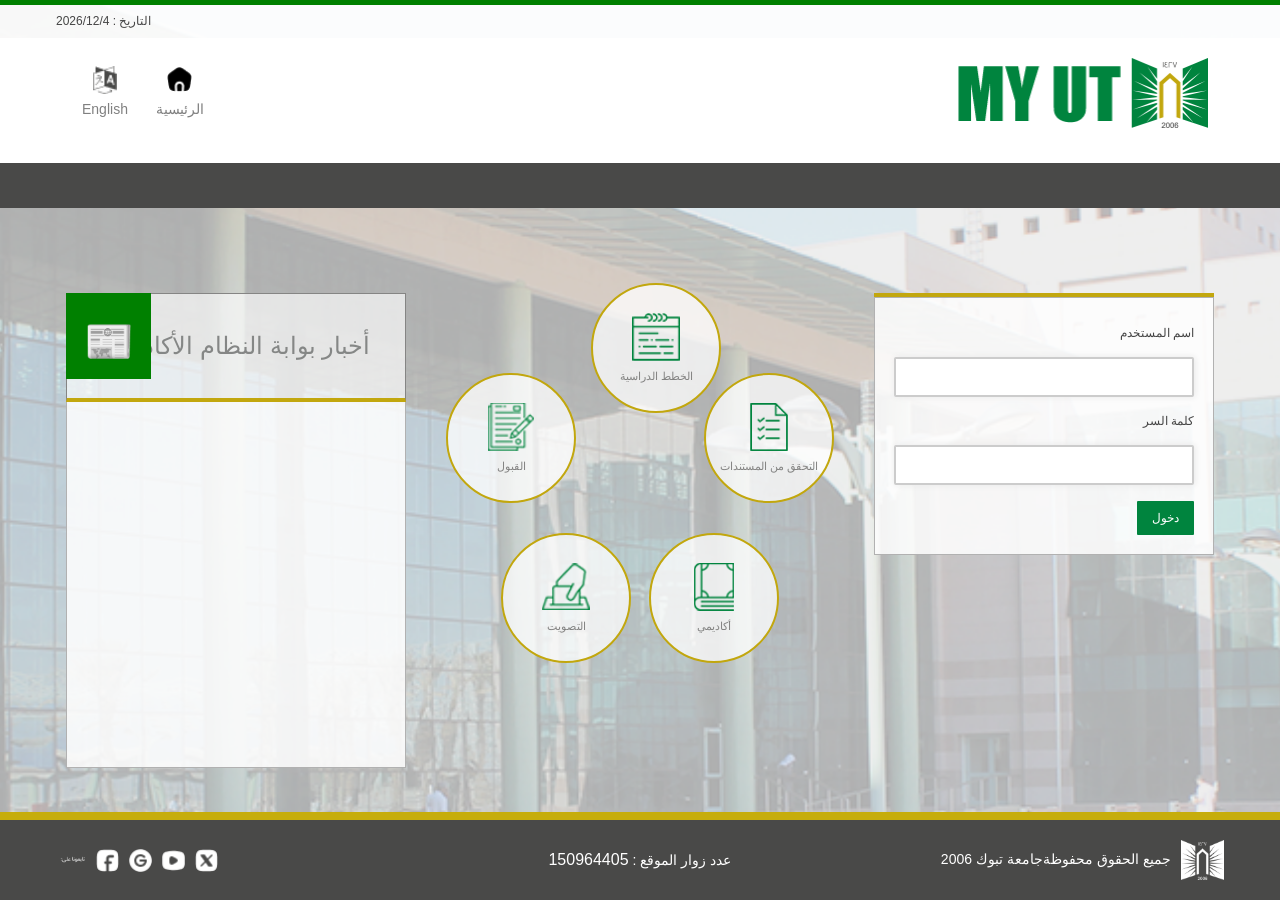
<file: index.html>
<!DOCTYPE html>
<html lang="ar" dir="rtl">
<head>
  <meta charset="UTF-8">
  <meta name="viewport" content="width=device-width, initial-scale=1.0">
  <title>جامعة تبوك :: البوابة الإلكترونية للنظام الأكاديمي</title>
  <link rel="stylesheet" href="assets/css/styles.css">
</head>
<body>
  <div class="bg-home">
    <nav>
      <div>
        <ul class="nav-left">
          <li>التاريخ : <span id="dateText"></span></li>
        </ul>
      </div>
    </nav>

    <div class="banner-bg">
      <div id="bannar">
        <div class="logo">
          <div class="logo_link"><a href="index.html" aria-label="جامعة تبوك"></a></div>
        </div>
        <div class="banner-link">
          <ul>
            <li>
              <img src="assets/images/iconheader1.png" alt="">
              <a href="index.html" class="nav-link">الرئيسية</a>
            </li>
            <li>
              <img src="assets/images/iconheader3.png" alt="">
              <a href="#" class="nav-link">English</a>
            </li>
          </ul>
        </div>
      </div>
    </div>

    <div id="mecuHeaderServices" class="hrborder">
      <div class="nav-bottom-link"></div>
    </div>

    <div id="main">
      <div class="homepage">
        <div class="login-tab">
          <section id="content1">
            <div class="box">
              <div class="content">
                <form id="loginForm">
                  <table width="100%">
                    <tr>
                      <td class="login--fld-title">اسم المستخدم</td>
                    </tr>
                    <tr>
                      <td class="login--fld-input">
                        <input id="username" type="text" name="username" class="textbox" autocomplete="username">
                      </td>
                    </tr>
                    <tr>
                      <td class="login--fld-title">كلمة السر</td>
                    </tr>
                    <tr>
                      <td class="login--fld-input">
                        <input id="password" type="password" name="password" class="textbox" autocomplete="current-password">
                      </td>
                    </tr>
                    <tr id="loginErrorRow" class="login-error-row" hidden>
                      <td>
                        <p id="loginError" class="login-error">اسم المستخدم أو كلمة المرور غير صحيحة</p>
                      </td>
                    </tr>
                    <tr><td height="5"></td></tr>
                    <tr>
                      <td class="btn">
                        <button type="submit">دخول</button>
                      </td>
                    </tr>
                  </table>
                </form>
              </div>
            </div>
          </section>
        </div>

        <div class="home-icon">
          <span class="one"><img src="assets/images/fastlink2.png" alt="">الخطط الدراسية</span>
          <span class="two"><img src="assets/images/fastlink4.png" alt="">التحقق من المستندات</span>
          <span class="three"><img src="assets/images/fastlink1.png" alt="">القبول</span>
          <span class="four"><img src="assets/images/fastlink3.png" alt="">التصويت</span>
          <span class="five"><img src="assets/images/fastlink5.png" alt="">أكاديمي</span>
        </div>

        <div class="news-slide">
          <div class="right">
            <div class="box news-box">
              <span class="newsicon" aria-hidden="true">📰</span>
              <div class="h2 log">أخبار بوابة النظام الأكاديمي</div>
              <div class="content2 news_h">
                <div id="wn">
                  <marquee id="marqueeNews" direction="up" scrollamount="1" behavior="scroll" class="homeMarquee" onmouseover="this.stop()" onmouseout="this.start()">
                    <table class="addsStyle" border="0" cellpadding="0" cellspacing="0" width="100%">
                      <tr>
                        <td><br>&nbsp;-&nbsp;</td>
                        <td>
                          <a href="#" class="news"><span class="HomeNewsText">دليل القبول</span></a>
                        </td>
                      </tr>
                      <tr>
                        <td>&nbsp;&nbsp;</td>
                        <td>
                          <a href="#" class="news"><span class="addsDesc">تعلن عمادة القبول والتسجيل دليل القبول لدرجتي البكالوريوس والدبلوم التأهيلي للعام الجامعي القادم 1445هـ</span></a>
                        </td>
                      </tr>
                    </table>
                  </marquee>
                  <table align="left">
                    <tr><td height="15"></td></tr>
                    <tr>
                      <td>
                        <img src="assets/images/up.jpg" alt="Up" class="upImage">
                        <img src="assets/images/down.jpg" alt="Down" class="downImage">
                      </td>
                    </tr>
                  </table>
                </div>
              </div>
            </div>
          </div>
        </div>
      </div>
    </div>

    <div id="footer">
      <div class="footer-stipe"></div>
      <div class="footer-content footer-content--home">
        <div class="footer-imgs">
          <div class="social-icons">
            <ul>
              <li><img src="assets/images/follow.png" alt="تابعنا"></li>
            </ul>
          </div>
          <div class="social-icons">
            <ul>
              <li><a href="http://www.ut.edu.sa/web/guest/facebook"><img src="assets/images/facebook1.png" alt="Facebook"></a></li>
              <li><a href="https://www.linkedin.com/in/universityoftabuk"><img src="assets/images/googlepluse.png" alt="LinkedIn"></a></li>
              <li><a href="https://www.youtube.com/user/universityoftabuk"><img src="assets/images/youtube.png" alt="YouTube"></a></li>
              <li><a href="https://twitter.com/U_Tabuk"><img src="assets/images/twitter.png" alt="Twitter"></a></li>
            </ul>
          </div>
        </div>
        <div class="Visitors">
          <ul>
            <li>&nbsp;عدد زوار الموقع&nbsp;:&nbsp;<span class="fontTextMain">150964405&nbsp;</span></li>
          </ul>
        </div>
        <div class="footer-copyrights">
          <div class="copyrights-img">
            <img src="assets/images/logofooter.png" alt="جامعة تبوك">
          </div>
          <div class="copyrights-right">جميع الحقوق محفوظةجامعة تبوك 2006</div>
        </div>
      </div>
    </div>
  </div>

  <script src="assets/js/app.js"></script>
</body>
</html>
</file>
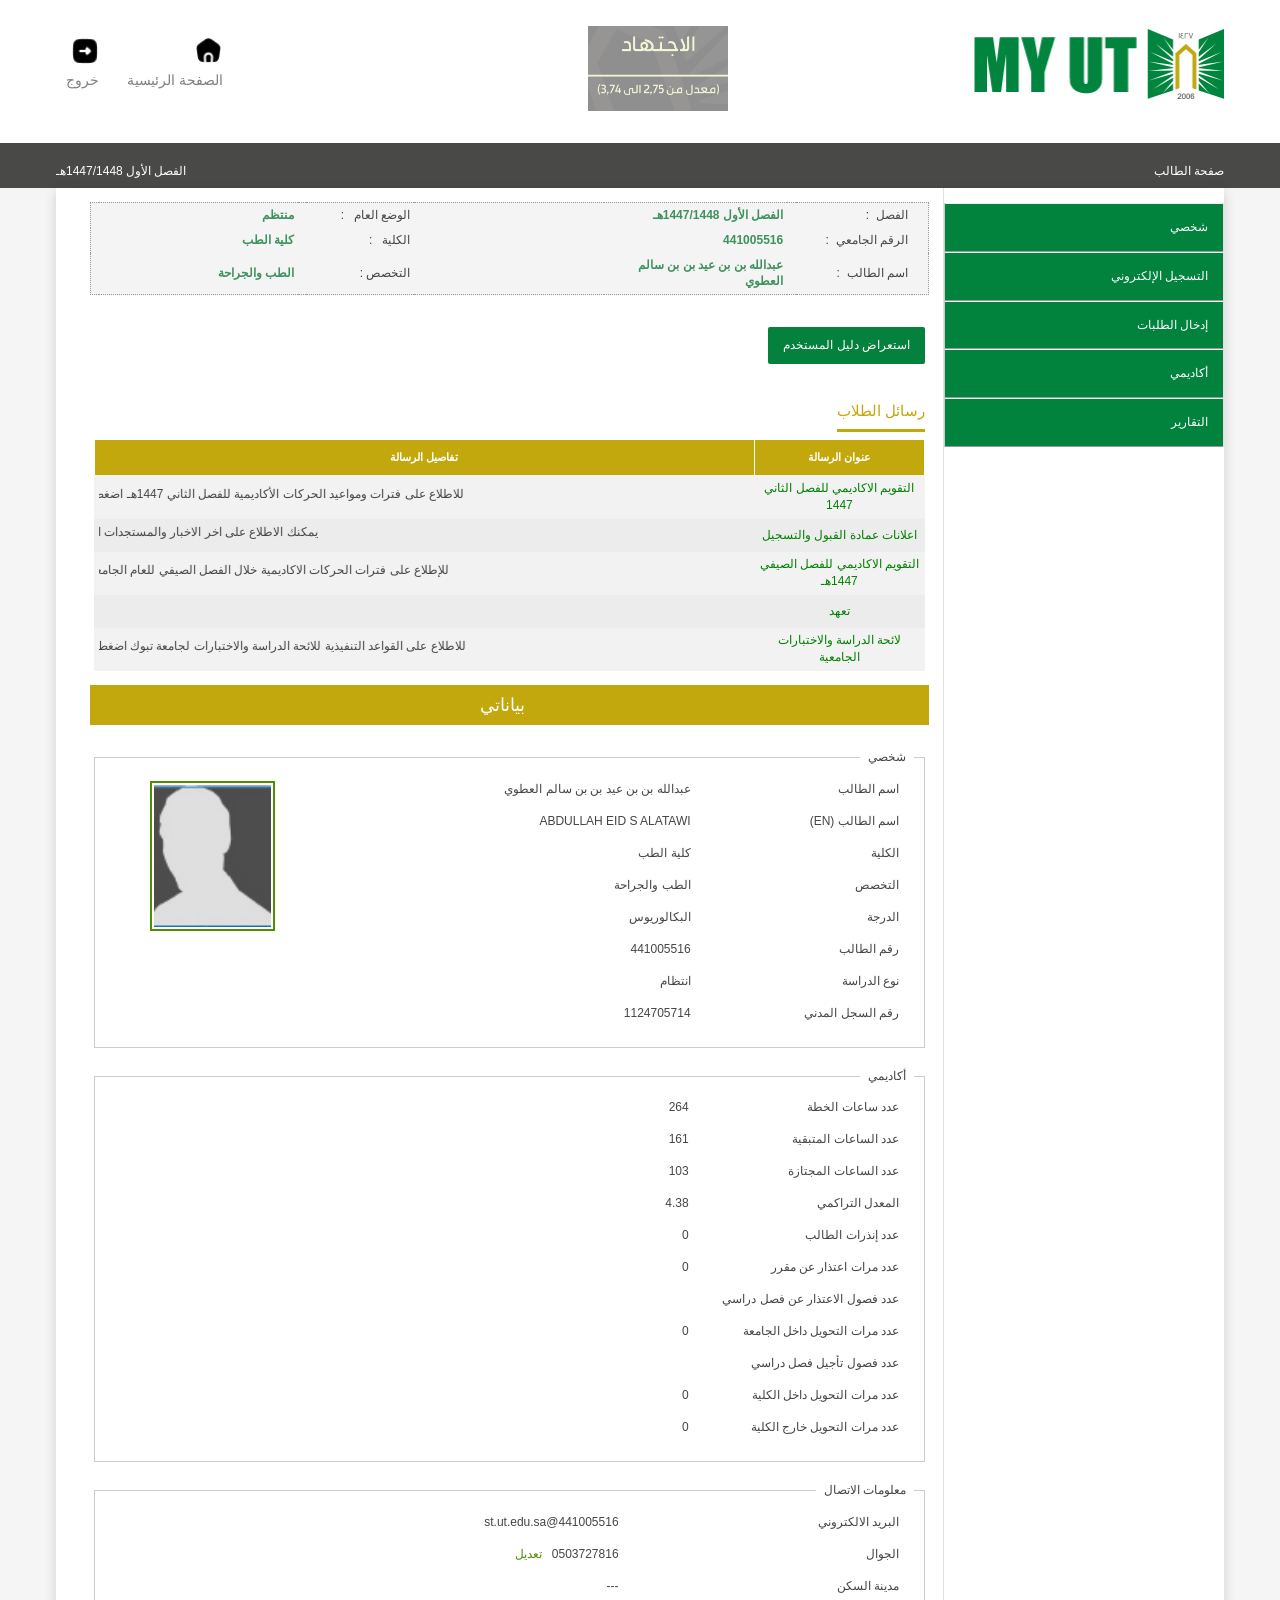
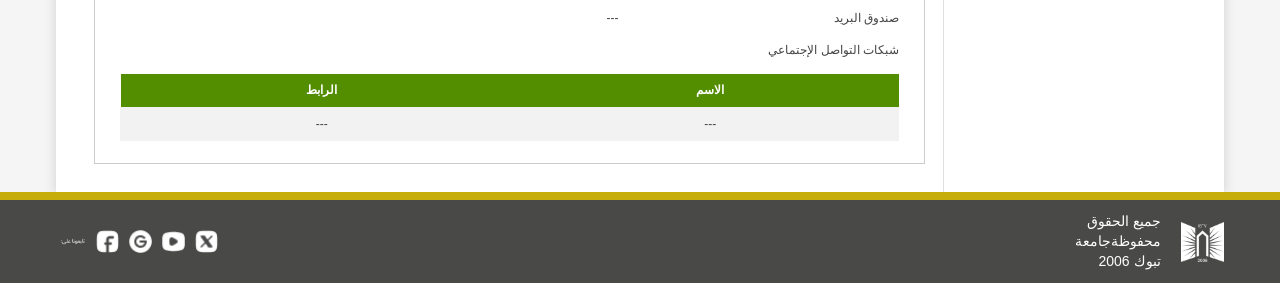
<file: portal/index.html>
<!DOCTYPE html>
<html lang="ar" dir="rtl">
<head>
  <meta charset="UTF-8">
  <meta name="viewport" content="width=device-width, initial-scale=1.0">
  <title>جامعة تبوك :: البوابة الإلكترونية للنظام الأكاديمي</title>
  <link rel="stylesheet" href="../assets/css/styles.css">
</head>
<body class="portal-body">
  <div class="banner-bg">
    <div id="bannar">
      <div class="logo">
        <div class="logo_link"><a href="index.html" aria-label="جامعة تبوك"></a></div>
      </div>
      <div class="logo student-photo">
        <a href="#"><img src="../assets/images/74971_1_4.jpg" alt="صورة الطالب" width="140" height="85"></a>
      </div>
      <div class="banner-link">
        <ul>
          <li>
            <a href="index.html">
              <img src="../assets/images/iconheader1.png" alt="">
              <span class="nav-link">الصفحة الرئيسية</span>
            </a>
          </li>
          <li>
            <a href="../index.html">
              <img src="../assets/images/iconheader4.png" alt="">
              <span class="nav-link">خروج</span>
            </a>
          </li>
        </ul>
      </div>
    </div>
  </div>

  <div class="nav-bottom-bar">
    <div class="nav-bottom-link">
      <ul>
        <li><span>صفحة الطالب</span></li>
        <li><span>الفصل الأول 1447/1448هـ</span></li>
      </ul>
    </div>
  </div>

  <div id="main">
    <div id="data">
      <div class="side">
        <div class="navigation">
          <ul id="newmenu">
            <li>
              <a href="#">شخصي</a>
              <ul>
                <li><a href="https://sdl.edu.sa/SDLPortal" target="_blank">نظام المكتبة الرقمية</a></li>
                <li><a href="#">تحميل الصورة الشخصية</a></li>
                <li><a href="#">المعلومات الشخصية</a></li>
                <li><a href="#">تغيير كلمة السر</a></li>
                <li><a href="#">تحديث الاسم باللغة الانجليزية</a></li>
                <li><a href="#">الدعم والمساعدة</a></li>
              </ul>
            </li>
            <li>
              <a href="#">التسجيل الإلكتروني</a>
              <ul>
                <li><a href="#">استلام الجدول</a></li>
                <li><a href="#">الحذف والإضافة</a></li>
              </ul>
            </li>
            <li>
              <a href="#">إدخال الطلبات</a>
              <ul>
                <li><a href="#">طلب حذف واضافة مقرر</a></li>
                <li><a href="#">إدخال حركات اكاديمية</a></li>
                <li><a href="#">طلب مقررات</a></li>
                <li><a href="#">الإعتذار عن مقرر</a></li>
                <li><a href="#">طلب تغيير تخصص</a></li>
                <li><a href="#">طلبات التخصيص</a></li>
                <li><a href="#">طلب الزيارة الى خارج الجامعة</a></li>
                <li><a href="#">طلب معادلات خارجية</a></li>
                <li><a href="#">طلب تدريب</a></li>
              </ul>
            </li>
            <li>
              <a href="#">أكاديمي</a>
              <ul>
                <li><a href="results.html">نتائج المقررات</a></li>
                <li><a href="#">الاستعلام عن الايقاف</a></li>
                <li><a href="#">السجل الأكاديمي</a></li>
                <li><a href="#">حركات أكاديمية سابقة</a></li>
                <li><a href="#">خطة الطالب</a></li>
                <li><a href="#">المقررات المجتازة في الخطة</a></li>
                <li><a href="#">المقررات المتبقية في الخطة</a></li>
                <li><a href="#">الغياب</a></li>
                <li><a href="#">العقوبات</a></li>
                <li><a href="#">المكافآت</a></li>
                <li><a href="#">التواصل مع المرشد الاكاديمي</a></li>
              </ul>
            </li>
            <li>
              <a href="#">التقارير</a>
              <ul>
                <li><a href="#">التعاريف والاصدارات الطلابية</a></li>
                <li><a href="#">نموذج تحويل خارج الجامعة</a></li>
              </ul>
            </li>
          </ul>
        </div>
      </div>

      <div class="data_new">
        <table width="100%" border="0" cellpadding="0" cellspacing="0">
          <tr>
            <td>
              <table class="infostudent" border="0" width="100%" cellpadding="0" cellspacing="0">
                <tr>
                  <td width="2%"></td>
                  <td width="14%" class="fontTextSmall">الفصل&nbsp; :</td>
                  <td width="1%"></td>
                  <td width="22%"><span class="fontTextSmallBlue">الفصل الأول 1447/1448هـ</span></td>
                  <td width="23%"></td>
                  <td class="fontTextSmall" width="13%">الوضع العام &nbsp; :</td>
                  <td width="1%"></td>
                  <td class="fontTextSmallBlue" width="28%">منتظم</td>
                  <td width="2%"></td>
                </tr>
                <tr>
                  <td width="2%"></td>
                  <td width="14%" class="fontTextSmall">الرقم الجامعي&nbsp; :</td>
                  <td width="1%"></td>
                  <td class="fontTextSmallBlue" width="22%">441005516</td>
                  <td width="23%"></td>
                  <td class="fontTextSmall" width="13%">الكلية &nbsp; :</td>
                  <td width="1%"></td>
                  <td class="fontTextSmallBlue" width="28%">كلية الطب</td>
                  <td width="2%"></td>
                </tr>
                <tr>
                  <td width="2%"></td>
                  <td width="14%" class="fontTextSmall">اسم الطالب&nbsp; :</td>
                  <td width="1%"></td>
                  <td class="fontTextSmallBlue" width="22%">عبدالله بن بن عيد بن بن سالم العطوي</td>
                  <td width="23%"></td>
                  <td class="fontTextSmall" width="13%">التخصص :</td>
                  <td width="1%"></td>
                  <td class="fontTextSmallBlue" width="28%">الطب والجراحة</td>
                  <td width="2%"></td>
                </tr>
              </table>
            </td>
          </tr>
          <tr><td height="20"></td></tr>
          <tr>
            <td>
              <table border="0" cellpadding="0" cellspacing="0" style="width:100%;">
                <tr>
                  <td width="50%">
                    <a href="#" class="btn2"><span class="fontText">استعراض دليل المستخدم</span></a>
                  </td>
                </tr>
              </table>
            </td>
          </tr>
          <tr><td height="20"></td></tr>
          <tr>
            <td>
              <table border="0" width="100%" cellpadding="0" cellspacing="0">
                <tr>
                  <td><span class="fontTextBlue2">رسائل الطلاب</span></td>
                </tr>
                <tr>
                  <td>
                    <table border="0" cellpadding="1" cellspacing="1" width="100%" class="responsive-table">
                      <thead>
                        <tr>
                          <th class="HEADING" scope="col">عنوان الرسالة</th>
                          <th class="HEADING" scope="col">تفاصيل الرسالة</th>
                        </tr>
                      </thead>
                      <tbody>
                        <tr class="ROW1">
                          <td data-label="عنوان الرسالة"><center><a href="#">التقويم الاكاديمي للفصل الثاني 1447</a></center></td>
                          <td data-label="تفاصيل الرسالة"><marquee direction="right"><span class="fontTextSmall">للاطلاع على فترات ومواعيد الحركات الأكاديمية للفصل الثاني 1447هـ اضغط هنا</span></marquee></td>
                        </tr>
                        <tr class="ROW2">
                          <td data-label="عنوان الرسالة"><center><a href="#">اعلانات عمادة القبول والتسجيل</a></center></td>
                          <td data-label="تفاصيل الرسالة"><marquee direction="right"><span class="fontTextSmall">يمكنك الاطلاع على اخر الاخبار والمستجدات التي تهمك على حساب عمادة القبول والتسجيل عبر منصة "اكس"</span></marquee></td>
                        </tr>
                        <tr class="ROW1">
                          <td data-label="عنوان الرسالة"><center><a href="#">التقويم الاكاديمي للفصل الصيفي 1447هـ</a></center></td>
                          <td data-label="تفاصيل الرسالة"><marquee direction="right"><span class="fontTextSmall">للإطلاع على فترات الحركات الاكاديمية خلال الفصل الصيفي للعام الجامعي 1447هـ</span></marquee></td>
                        </tr>
                        <tr class="ROW2">
                          <td data-label="عنوان الرسالة"><center><a href="#">تعهد</a></center></td>
                          <td data-label="تفاصيل الرسالة"><marquee direction="right"><span class="fontTextSmall">أتعهد بأني أطلعت على التقويم الجامعي ومواعيد وإجراءات تسجيل المقررات والحركات الأكاديمية بجامعة تبوك وأتحمل كامل المسؤولية في حال عدم الالتزام والتقيد بما ورد فيهما.</span></marquee></td>
                        </tr>
                        <tr class="ROW1">
                          <td data-label="عنوان الرسالة"><center><a href="#">لائحة الدراسة والاختبارات الجامعية</a></center></td>
                          <td data-label="تفاصيل الرسالة"><marquee direction="right"><span class="fontTextSmall">للاطلاع على القواعد التنفيذية للائحة الدراسة والاختبارات لجامعة تبوك اضغط هنا</span></marquee></td>
                        </tr>
                      </tbody>
                    </table>
                  </td>
                </tr>
              </table>

              <table align="right" width="100%" cellspacing="0" cellpadding="0" border="0" class="profile-block">
                <tr>
                  <td class="info-header" align="right">بياناتي</td>
                </tr>
                <tr><td height="20"></td></tr>
                <tr>
                  <td>
                    <fieldset>
                      <legend><span class="fontText">شخصي</span></legend>
                      <div id="user-info" class="myinfo">
                        <div class="info-photo">
                          <div class="info-img">
                            <a href="#"><img src="../assets/images/Person.jpg" alt="اضغط هنا لتحميل صورة جديدة" title="اضغط هنا لتحميل صورة جديدة"></a>
                          </div>
                        </div>
                        <ul class="right">
                          <li class="info-topic"><h4>اسم الطالب</h4></li>
                          <li class="info-content"><h4>عبدالله بن بن عيد بن بن سالم العطوي</h4></li>
                          <li class="info-topic"><h4>اسم الطالب (EN)</h4></li>
                          <li class="info-content"><h4>ABDULLAH EID S ALATAWI</h4></li>
                          <li class="info-topic"><h4>الكلية</h4></li>
                          <li class="info-content"><h4>كلية الطب</h4></li>
                          <li class="info-topic"><h4>التخصص</h4></li>
                          <li class="info-content"><h4>الطب والجراحة</h4></li>
                          <li class="info-topic"><h4>الدرجة</h4></li>
                          <li class="info-content"><h4>البكالوريوس</h4></li>
                          <li class="info-topic"><h4>رقم الطالب</h4></li>
                          <li class="info-content"><h4>441005516</h4></li>
                          <li class="info-topic"><h4>نوع الدراسة</h4></li>
                          <li class="info-content"><h4>انتظام</h4></li>
                          <li class="info-topic"><h4>رقم السجل المدني</h4></li>
                          <li class="info-content"><h4>1124705714</h4></li>
                        </ul>
                        <div style="clear: both"></div>
                      </div>
                    </fieldset>

                    <fieldset>
                      <legend><span class="fontText">أكاديمي</span></legend>
                      <div class="myinfo">
                        <ul class="right">
                          <li class="info-topic"><h4>عدد ساعات الخطة</h4></li>
                          <li class="info-content"><h4>264</h4></li>
                          <li class="info-topic"><h4>عدد الساعات المتبقية</h4></li>
                          <li class="info-content"><h4>161</h4></li>
                          <li class="info-topic"><h4>عدد الساعات المجتازة</h4></li>
                          <li class="info-content"><h4>103</h4></li>
                          <li class="info-topic"><h4>المعدل التراكمي</h4></li>
                          <li class="info-content"><h4>4.38</h4></li>
                          <li class="info-topic"><h4>عدد إنذرات الطالب</h4></li>
                          <li class="info-content"><h4>0</h4></li>
                          <li class="info-topic"><h4>عدد مرات اعتذار عن مقرر</h4></li>
                          <li class="info-content"><h4>0</h4></li>
                          <li class="info-topic"><h4>عدد فصول الاعتذار عن فصل دراسي</h4></li>
                          <li class="info-content"><h4></h4></li>
                          <li class="info-topic"><h4>عدد مرات التحويل داخل الجامعة</h4></li>
                          <li class="info-content"><h4>0</h4></li>
                          <li class="info-topic"><h4>عدد فصول تأجيل فصل دراسي</h4></li>
                          <li class="info-content"><h4></h4></li>
                          <li class="info-topic"><h4>عدد مرات التحويل داخل الكلية</h4></li>
                          <li class="info-content"><h4>0</h4></li>
                          <li class="info-topic"><h4>عدد مرات التحويل خارج الكلية</h4></li>
                          <li class="info-content"><h4>0</h4></li>
                        </ul>
                        <div style="clear: both"></div>
                      </div>
                    </fieldset>

                    <fieldset>
                      <legend><span class="fontText">معلومات الاتصال</span></legend>
                      <div class="myinfo myinfo-wide">
                        <ul class="right">
                          <li class="info-topic"><h4>البريد الالكتروني</h4></li>
                          <li class="info-content"><h4>441005516@st.ut.edu.sa</h4></li>
                          <li class="info-topic"><h4>الجوال</h4></li>
                          <li class="info-content has-icon"><h4>0503727816</h4><a href="#"><h4>تعديل</h4></a></li>
                          <li class="info-topic"><h4>مدينة السكن</h4></li>
                          <li class="info-content"><h4> ---</h4></li>
                          <li class="info-topic"><h4>صندوق البريد</h4></li>
                          <li class="info-content"><h4> ---</h4></li>
                          <li class="info-topic"><h4>شبكات التواصل الإجتماعي</h4></li>
                          <li class="info-content">
                            <table border="0" cellpadding="1" cellspacing="1" width="100%" class="responsive-table">
                              <thead>
                                <tr>
                                  <th class="HEADING_CENTER" scope="col">الاسم</th>
                                  <th class="HEADING_CENTER" scope="col">الرابط</th>
                                </tr>
                              </thead>
                              <tbody>
                                <tr class="ROW1">
                                  <td data-label="الاسم">---</td>
                                  <td data-label="الرابط">---</td>
                                </tr>
                              </tbody>
                            </table>
                          </li>
                        </ul>
                        <div style="clear: both"></div>
                      </div>
                    </fieldset>
                  </td>
                </tr>
              </table>
            </td>
          </tr>
        </table>
      </div>
    </div>
  </div>

  <div id="footer">
    <div class="footer-stipe"></div>
    <div class="footer-content footer-content--portal">
      <div class="footer-imgs">
        <div class="social-icons">
          <ul>
            <li><img src="../assets/images/follow.png" alt="تابعنا"></li>
          </ul>
        </div>
        <div class="social-icons">
          <ul>
            <li><a href="http://www.ut.edu.sa/web/guest/facebook"><img src="../assets/images/facebook1.png" alt="Facebook"></a></li>
            <li><a href="https://www.linkedin.com/in/universityoftabuk"><img src="../assets/images/googlepluse.png" alt="LinkedIn"></a></li>
            <li><a href="https://www.youtube.com/user/universityoftabuk"><img src="../assets/images/youtube.png" alt="YouTube"></a></li>
            <li><a href="https://twitter.com/U_Tabuk"><img src="../assets/images/twitter.png" alt="Twitter"></a></li>
          </ul>
        </div>
      </div>
      <div class="footer-copyrights">
        <div class="copyrights-img">
          <img src="../assets/images/logofooter.png" alt="جامعة تبوك">
        </div>
        <div class="copyrights-right">جميع الحقوق محفوظةجامعة تبوك 2006</div>
      </div>
    </div>
  </div>

  <script src="../assets/js/app.js"></script>
</body>
</html>
</file>
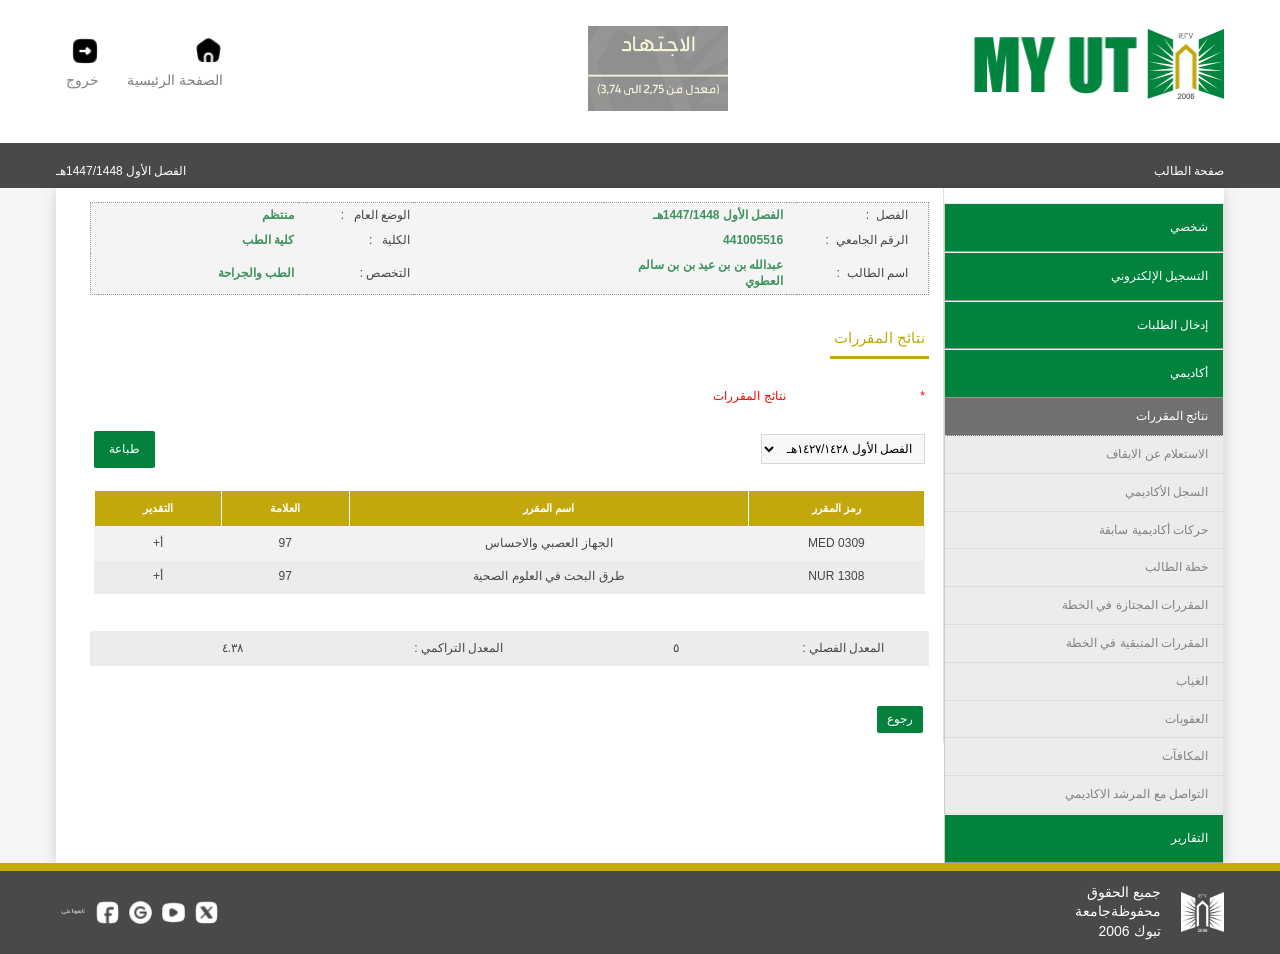
<file: portal/results.html>
<!DOCTYPE html>
<html lang="ar" dir="rtl">
<head>
  <meta charset="UTF-8">
  <meta name="viewport" content="width=device-width, initial-scale=1.0">
  <title>جامعة تبوك :: نتائج المقررات</title>
  <link rel="stylesheet" href="../assets/css/styles.css">
</head>
<body class="portal-body">
  <div class="banner-bg">
    <div id="bannar">
      <div class="logo">
        <div class="logo_link"><a href="index.html" aria-label="جامعة تبوك"></a></div>
      </div>
      <div class="logo student-photo">
        <a href="#"><img src="../assets/images/74971_1_4.jpg" alt="صورة الطالب" width="140" height="85"></a>
      </div>
      <div class="banner-link">
        <ul>
          <li>
            <a href="index.html">
              <img src="../assets/images/iconheader1.png" alt="">
              <span class="nav-link">الصفحة الرئيسية</span>
            </a>
          </li>
          <li>
            <a href="../index.html">
              <img src="../assets/images/iconheader4.png" alt="">
              <span class="nav-link">خروج</span>
            </a>
          </li>
        </ul>
      </div>
    </div>
  </div>

  <div class="nav-bottom-bar">
    <div class="nav-bottom-link">
      <ul>
        <li><span>صفحة الطالب</span></li>
        <li><span>الفصل الأول 1447/1448هـ</span></li>
      </ul>
    </div>
  </div>

  <div id="main">
    <div id="data">
      <div class="side">
        <div class="navigation">
          <ul id="newmenu">
            <li>
              <a href="#">شخصي</a>
              <ul>
                <li><a href="https://sdl.edu.sa/SDLPortal" target="_blank">نظام المكتبة الرقمية</a></li>
                <li><a href="#">تحميل الصورة الشخصية</a></li>
                <li><a href="#">المعلومات الشخصية</a></li>
                <li><a href="#">تغيير كلمة السر</a></li>
                <li><a href="#">تحديث الاسم باللغة الانجليزية</a></li>
                <li><a href="#">الدعم والمساعدة</a></li>
              </ul>
            </li>
            <li>
              <a href="#">التسجيل الإلكتروني</a>
              <ul>
                <li><a href="#">استلام الجدول</a></li>
                <li><a href="#">الحذف والإضافة</a></li>
              </ul>
            </li>
            <li>
              <a href="#">إدخال الطلبات</a>
              <ul>
                <li><a href="#">طلب حذف واضافة مقرر</a></li>
                <li><a href="#">إدخال حركات اكاديمية</a></li>
                <li><a href="#">طلب مقررات</a></li>
                <li><a href="#">الإعتذار عن مقرر</a></li>
                <li><a href="#">طلب تغيير تخصص</a></li>
                <li><a href="#">طلبات التخصيص</a></li>
                <li><a href="#">طلب الزيارة الى خارج الجامعة</a></li>
                <li><a href="#">طلب معادلات خارجية</a></li>
                <li><a href="#">طلب تدريب</a></li>
              </ul>
            </li>
            <li>
              <a href="#">أكاديمي</a>
              <ul>
                <li><a href="results.html" class="active">نتائج المقررات</a></li>
                <li><a href="#">الاستعلام عن الايقاف</a></li>
                <li><a href="#">السجل الأكاديمي</a></li>
                <li><a href="#">حركات أكاديمية سابقة</a></li>
                <li><a href="#">خطة الطالب</a></li>
                <li><a href="#">المقررات المجتازة في الخطة</a></li>
                <li><a href="#">المقررات المتبقية في الخطة</a></li>
                <li><a href="#">الغياب</a></li>
                <li><a href="#">العقوبات</a></li>
                <li><a href="#">المكافآت</a></li>
                <li><a href="#">التواصل مع المرشد الاكاديمي</a></li>
              </ul>
            </li>
            <li>
              <a href="#">التقارير</a>
              <ul>
                <li><a href="#">التعاريف والاصدارات الطلابية</a></li>
                <li><a href="#">نموذج تحويل خارج الجامعة</a></li>
              </ul>
            </li>
          </ul>
        </div>
      </div>

      <div class="data_new">
        <table width="100%" border="0" cellpadding="0" cellspacing="0">
          <tr>
            <td>
              <table class="infostudent" border="0" width="100%" cellpadding="0" cellspacing="0">
                <tr>
                  <td width="2%"></td>
                  <td width="14%" class="fontTextSmall">الفصل&nbsp; :</td>
                  <td width="1%"></td>
                  <td width="22%"><span class="fontTextSmallBlue">الفصل الأول 1447/1448هـ</span></td>
                  <td width="23%"></td>
                  <td class="fontTextSmall" width="13%">الوضع العام &nbsp; :</td>
                  <td width="1%"></td>
                  <td class="fontTextSmallBlue" width="28%">منتظم</td>
                  <td width="2%"></td>
                </tr>
                <tr>
                  <td width="2%"></td>
                  <td width="14%" class="fontTextSmall">الرقم الجامعي&nbsp; :</td>
                  <td width="1%"></td>
                  <td class="fontTextSmallBlue" width="22%">441005516</td>
                  <td width="23%"></td>
                  <td class="fontTextSmall" width="13%">الكلية &nbsp; :</td>
                  <td width="1%"></td>
                  <td class="fontTextSmallBlue" width="28%">كلية الطب</td>
                  <td width="2%"></td>
                </tr>
                <tr>
                  <td width="2%"></td>
                  <td width="14%" class="fontTextSmall">اسم الطالب&nbsp; :</td>
                  <td width="1%"></td>
                  <td class="fontTextSmallBlue" width="22%">عبدالله بن بن عيد بن بن سالم العطوي</td>
                  <td width="23%"></td>
                  <td class="fontTextSmall" width="13%">التخصص :</td>
                  <td width="1%"></td>
                  <td class="fontTextSmallBlue" width="28%">الطب والجراحة</td>
                  <td width="2%"></td>
                </tr>
              </table>
            </td>
          </tr>
          <tr><td height="20"></td></tr>
          <tr>
            <td>
              <table align="center" width="99%" cellspacing="0" cellpadding="0" border="0">
                <tr>
                  <td class="fontTextBlue2">نتائج المقررات</td>
                </tr>
                <tr><td height="25"></td></tr>
              </table>

              <table width="100%" cellpadding="1" cellspacing="1" border="0">
                <tr>
                  <td class="fontTextRed">*&nbsp;</td>
                  <td><span class="fontTextRed">نتائج المقررات</span></td>
                </tr>
                <tr><td height="18"></td></tr>
              </table>

              <table align="center" width="100%" cellpadding="0" cellspacing="0" border="0">
                <tr>
                  <td>
                    <select class="results-select" name="semester">
                      <option value="471" selected>الفصل الأول ١٤٢٧/١٤٢٨هـ</option>
                    </select>
                  </td>
                  <td width="10%" align="left">
                    <a href="#" class="btn-link">طباعة</a>
                  </td>
                </tr>
                <tr><td height="15" colspan="2"></td></tr>
              </table>

              <table align="center" border="0" width="100%" cellpadding="0" cellspacing="0">
                <tr>
                  <td>
                    <table border="0" cellpadding="1" cellspacing="1" width="100%" class="responsive-table">
                      <thead>
                        <tr>
                          <th class="HEADING" scope="col">رمز المقرر</th>
                          <th class="HEADING" scope="col">اسم المقرر</th>
                          <th class="HEADING" scope="col">العلامة</th>
                          <th class="HEADING" scope="col">التقدير</th>
                        </tr>
                      </thead>
                      <tbody>
                        <tr class="ROW1">
                          <td data-label="رمز المقرر">MED 0309</td>
                          <td data-label="اسم المقرر">الجهاز العصبي والاحساس</td>
                          <td data-label="العلامة">97</td>
                          <td data-label="التقدير">أ+</td>
                        </tr>
                        <tr class="ROW2">
                          <td data-label="رمز المقرر">NUR 1308</td>
                          <td data-label="اسم المقرر">طرق البحث في العلوم الصحية</td>
                          <td data-label="العلامة">97</td>
                          <td data-label="التقدير">أ+</td>
                        </tr>
                      </tbody>
                    </table>
                  </td>
                </tr>
              </table>

              <br><br>
              <table align="center" width="100%" cellpadding="0" cellspacing="0" border="0" class="gpa-summary">
                <tr class="ROW2">
                  <td width="170"><span class="fontText">المعدل الفصلي</span> :</td>
                  <td><span class="fontText">٥</span></td>
                  <td width="50"></td>
                  <td width="170"><span class="fontText">المعدل التراكمي</span> :</td>
                  <td><span class="fontText">٤.٣٨</span></td>
                </tr>
              </table>

              <br><br>
              <table align="left" border="0" cellpadding="0" cellspacing="0">
                <tr>
                  <td>
                    <a href="index.html" class="BUTTON_LINK">رجوع</a>
                  </td>
                </tr>
              </table>
            </td>
          </tr>
        </table>
      </div>
    </div>
  </div>

  <div id="footer">
    <div class="footer-stipe"></div>
    <div class="footer-content footer-content--portal">
      <div class="footer-imgs">
        <div class="social-icons">
          <ul>
            <li><img src="../assets/images/follow.png" alt="تابعنا"></li>
          </ul>
        </div>
        <div class="social-icons">
          <ul>
            <li><a href="http://www.ut.edu.sa/web/guest/facebook"><img src="../assets/images/facebook1.png" alt="Facebook"></a></li>
            <li><a href="https://www.linkedin.com/in/universityoftabuk"><img src="../assets/images/googlepluse.png" alt="LinkedIn"></a></li>
            <li><a href="https://www.youtube.com/user/universityoftabuk"><img src="../assets/images/youtube.png" alt="YouTube"></a></li>
            <li><a href="https://twitter.com/U_Tabuk"><img src="../assets/images/twitter.png" alt="Twitter"></a></li>
          </ul>
        </div>
      </div>
      <div class="footer-copyrights">
        <div class="copyrights-img">
          <img src="../assets/images/logofooter.png" alt="جامعة تبوك">
        </div>
        <div class="copyrights-right">جميع الحقوق محفوظةجامعة تبوك 2006</div>
      </div>
    </div>
  </div>

  <script src="../assets/js/app.js"></script>
</body>
</html>
</file>
<file: assets/css/styles.css>
/* University of Tabuk Academic Portal - Replica Styles */
*, *::before, *::after { box-sizing: border-box; }

body {
  margin: 0;
  background: #fff;
  font-family: Tahoma, "Segoe UI", Arial, sans-serif;
  font-size: 12px;
  line-height: 1.4;
  color: #454545;
  direction: rtl;
  text-align: right;
}

a { color: green; text-decoration: none; font-size: 12px; }
img { max-width: 100%; height: auto; vertical-align: middle; }

/* Layout containers */
#main, nav > div, #bannar, .footer-content, .nav-bottom-link {
  max-width: 1200px;
  margin: 0 auto;
  padding-inline: 1rem;
}

#main { clear: both; text-align: right; }

/* Public homepage background */
.bg-home {
  min-height: 100vh;
  display: flex;
  flex-direction: column;
  background: url("../images/bc.png") center / cover no-repeat fixed;
  position: relative;
}

.bg-home::before {
  content: "";
  position: absolute;
  inset: 0;
  background: rgba(73, 73, 72, 0.09);
  pointer-events: none;
}

.bg-home > * { position: relative; z-index: 1; }

/* Top navigation */
nav { border-top: 5px solid green; background: rgba(255,255,255,0.9); }
.nav-left {
  float: left;
  list-style: none;
  margin: 0;
  padding: 8px 0;
  font-size: 12px;
}

/* Banner */
.banner-bg {
  background: #fff;
  border-bottom: 10px solid #494948;
}

#bannar {
  display: flex;
  align-items: center;
  justify-content: space-between;
  padding: 1rem 2rem 2rem;
  gap: 1rem;
  flex-wrap: wrap;
}

.logo { width: 250px; flex-shrink: 0; }

.logo_link {
  background: url("../images/logo.png") center / contain no-repeat;
  height: 72px;
  width: 250px;
  display: block;
}

.logo_link a {
  display: block;
  width: 100%;
  height: 72px;
}

.student-photo img {
  width: 140px;
  height: 85px;
  object-fit: cover;
  border: 0;
  margin-top: 10px;
  display: inline-block;
}

.banner-link { margin: 12px 0; }
.banner-link ul {
  list-style: none;
  margin: 0;
  padding: 0;
  display: inline-flex;
  gap: 0.5rem;
  align-items: center;
}

.banner-link ul li {
  display: flex;
  flex-direction: column;
  align-items: center;
  padding: 0 10px;
}

.banner-link img {
  width: 28px;
  height: 28px;
  object-fit: contain;
}

.nav-link {
  display: block;
  padding-top: 6px;
  color: gray;
  font-size: 14px;
  text-align: center;
}

/* Gray sub-header bar */
.nav-bottom-bar {
  background: #494948;
  color: #fff;
}

.nav-bottom-link {
  color: #fff;
  height: 35px;
}

.nav-bottom-link ul {
  list-style: none;
  margin: 0;
  padding: 10px 0;
  overflow: hidden;
}

.nav-bottom-link ul li:first-child { float: right; }
.nav-bottom-link ul li:last-child { float: left; }

.hrborder {
  background: #494948 !important;
  height: 35px !important;
}

/* Homepage main content */
.homepage {
  display: flex;
  justify-content: center;
  align-items: flex-start;
  flex-wrap: wrap;
  width: 100%;
  margin: 75px 0 0;
  gap: 10px;
  padding-bottom: 2rem;
}

.login-tab {
  width: 30%;
  min-width: 280px;
  padding: 10px 10px 10px 0;
}

.login-tab section {
  display: block;
  border-top: 4px solid #C2A70E;
}

.box {
  width: 100%;
  padding: 15px;
  border: 1px solid #b1b1b1;
  background: rgba(255,255,255,0.85);
  position: relative;
}

.login--fld-title {
  height: 40px;
  text-align: right;
  vertical-align: middle;
}

.login--fld-input input {
  box-shadow: 1px 0 6px 0 #e8e8e8;
  border: 2px solid #ccc;
  width: 100%;
  padding: 0 10px;
  border-radius: 2px;
  background: #fff !important;
  height: 40px;
  font-family: inherit;
  font-size: 12px;
}

.login-error-row td {
  padding-top: 4px;
}

.login-error {
  margin: 0;
  color: #c0392b;
  font-size: 12px;
  text-align: right;
  line-height: 1.4;
}

.btn a, .btn button {
  display: inline-block;
  font-family: inherit;
  border: none;
  border-radius: 1px;
  padding: 10px 15px;
  color: #fff !important;
  background: #00843e;
  cursor: pointer;
  font-size: 12px;
}

.btn a:hover, .btn button:hover { background: #115740; }

/* Fast links circle icons */
.home-icon {
  width: 475px;
  min-width: 300px;
  min-height: 380px;
  padding: 10px;
  position: relative;
  flex: 1;
}

.home-icon span {
  height: 130px;
  width: 130px;
  background: rgba(255,255,255,0.75);
  border-radius: 50%;
  display: inline-flex;
  flex-direction: column;
  align-items: center;
  justify-content: center;
  padding: 10px;
  border: 2px solid #c2a70e;
  text-align: center;
  color: #838382;
  position: absolute;
  line-height: 1.4;
  font-size: 11px;
}

.home-icon span img {
  width: 48px;
  height: 48px;
  object-fit: contain;
  margin-bottom: 8px;
}

.home-icon .one { left: 175px; top: 0; }
.home-icon .two { right: 30px; top: 90px; }
.home-icon .three { left: 30px; top: 90px; }
.home-icon .four { left: 85px; top: 250px; }
.home-icon .five { right: 85px; top: 250px; }

/* News panel */
.news-slide {
  width: 30%;
  min-width: 280px;
  padding: 10px 0 10px 10px;
}

.news-slide .right { width: 100%; }
.news-slide .news-box { position: relative; padding: 0; border: none; background: transparent; }

.newsicon {
  position: absolute;
  left: 0;
  top: 0;
  width: 25%;
  background: green;
  height: 86px;
  z-index: 2;
  text-align: center;
  font-size: 40px;
  padding-top: 20px;
  color: #fff;
}

.news-slide .h2.log {
  font-size: 24px;
  text-align: center;
  padding: 35px 0;
  color: #858786;
  background: rgba(255,255,255,0.65);
  border: 1px solid #858584;
  border-bottom: 4px solid #C2A70E;
  margin: 0;
}

.content2.news_h {
  width: 100%;
  background: rgba(255,255,255,0.85);
  border: 1px solid #b1b1b1;
  border-top: none;
  padding: 10px;
}

#wn {
  position: relative;
  width: 100%;
  overflow: hidden;
  padding-top: 20px;
  height: 345px;
}

.homeMarquee {
  height: 300px;
}

.addsStyle .news { font-size: 15px; font-weight: bold; color: #1F2D1F; }
.addsDesc { font-size: 12px; color: #666; }

.upImage, .downImage {
  width: 21px;
  height: 21px;
  cursor: pointer;
  margin: 4px;
}

/* Footer */
#footer {
  background: #494948;
  margin-top: auto;
  width: 100%;
  text-align: center;
  font-size: 12px;
}

.footer-stipe {
  height: 8px;
  width: 100%;
  background: #C6AD0C;
}

.footer-content {
  min-height: 80px;
  padding: 12px 1rem;
  margin: 0 auto;
  max-width: 1200px;
}

/* Homepage footer: social (left) | visitors (center) | logo+copyright (right) */
.footer-content--home {
  direction: ltr;
  display: grid;
  grid-template-columns: minmax(0, 1fr) auto minmax(0, 1fr);
  align-items: center;
  gap: 1rem;
}

.footer-content--home .footer-imgs {
  justify-self: start;
  float: none;
  margin-top: 0;
  display: flex;
  align-items: center;
  gap: 6px;
}

.footer-content--home .Visitors {
  justify-self: center;
  text-align: center;
  width: max-content;
  max-width: 100%;
}

.footer-content--home .footer-copyrights {
  justify-self: end;
  float: none;
  width: auto;
  display: flex;
  align-items: center;
  gap: 10px;
  direction: rtl;
}

.footer-content--home .copyrights-img {
  float: none;
  margin-top: 0;
}

.footer-content--home .copyrights-right {
  float: none;
  margin-top: 0;
  width: auto;
  text-align: right;
  padding-right: 0;
  white-space: nowrap;
}

/* Portal footer: social left, copyright right */
.footer-content--portal {
  direction: ltr;
  display: flex;
  align-items: center;
  justify-content: space-between;
  gap: 1rem;
}

.footer-content--portal .footer-imgs {
  float: none;
  margin-top: 0;
  display: flex;
  align-items: center;
  gap: 6px;
}

.footer-content--portal .footer-copyrights {
  float: none;
  width: auto;
  display: flex;
  align-items: center;
  gap: 10px;
  direction: rtl;
}

.footer-content--portal .copyrights-img,
.footer-content--portal .copyrights-right {
  float: none;
  margin-top: 0;
}

.footer-imgs { float: left; margin-top: 12px; }

.social-icons ul {
  padding: 0;
  height: 30px;
  margin: 0;
  list-style: none;
  display: flex;
  align-items: center;
  gap: 4px;
}

.social-icons li { margin-left: 4px; }

.social-icons li a img,
.social-icons li img {
  width: 25px;
  height: 25px;
  object-fit: contain;
  display: block;
}

.footer-copyrights { width: 60%; float: right; }

.copyrights-img {
  float: right;
  margin-top: 12px;
}

.copyrights-img img {
  height: 40px;
  width: auto;
}

.copyrights-right {
  font-size: 14px;
  margin-top: 30px;
  float: right;
  width: 42%;
  text-align: right;
  color: #fff;
  padding-right: 10px;
}

.Visitors ul {
  list-style: none;
  padding: 0;
  margin: 0;
}

.Visitors li { color: #fff; font-size: 14px; white-space: nowrap; }
.Visitors .fontTextMain { font-size: 16px; color: #fff; }

/* Portal layout */
.portal-body { background: #f5f5f5; min-height: 100vh; display: flex; flex-direction: column; }
.portal-body #main {
  flex: 1;
  max-width: 1200px;
  margin: 0 auto;
  width: 100%;
  padding-inline: 1rem;
  box-sizing: border-box;
}

.portal-body #bannar,
.portal-body .nav-bottom-link,
.portal-body .footer-content--portal {
  max-width: 1200px;
  margin-left: auto;
  margin-right: auto;
  padding-inline: 1rem;
  box-sizing: border-box;
}

#data {
  margin: 0 auto;
  width: 100%;
  background: #fff;
  box-shadow: 0 3px 12px rgba(0,0,0,0.15);
  overflow: hidden;
}

#data::after {
  content: "";
  display: table;
  clear: both;
}

.side {
  width: 280px;
  float: right;
  padding-top: 15px;
}

.data_new {
  width: calc(100% - 300px);
  display: inline-block;
  vertical-align: top;
  margin-right: auto;
  padding: 10px 10px 0;
  border-right: 1px solid #dfdfdf;
  min-height: 500px;
}

/* Sidebar menu */
.navigation { background: #262626; }

#newmenu {
  float: left;
  width: 280px;
  border-right: 1px solid rgba(204, 204, 204, 0.58);
  border-left: 1px solid #ccc;
  padding: 0;
  margin: 0;
  list-style: none;
}

#newmenu > li > a {
  display: block;
  padding: 15px;
  background: #01833e;
  border-top: 1px solid #eee;
  border-bottom: 1px solid #999;
  text-decoration: none;
  color: #fff;
  cursor: pointer;
}

#newmenu > li > a:hover,
#newmenu > li > a.active {
  background: rgba(73, 73, 72, 0.79);
  color: #fff;
}

#newmenu li ul {
  display: none;
  padding: 0;
  margin: 0;
  list-style: none;
}

#newmenu li.open > ul { display: block; }

#newmenu li ul li a {
  display: block;
  padding: 10px 15px;
  background: #ececec;
  border-bottom: 1px dotted #ccc;
  color: #828282;
  text-decoration: none;
  width: 100%;
}

#newmenu li ul li a:hover {
  background: rgba(73, 73, 72, 0.79);
  color: #fff;
}

#newmenu li ul li a.active {
  background: #70706f;
  color: #fff;
}

#newmenu > li > ul > li::before,
#newmenu li ul li a::before,
#newmenu li ul li a::after,
#newmenu > li > a::after {
  display: none !important;
  content: none !important;
}

/* Student info bar */
.infostudent {
  padding: 10px 0;
  background: rgba(73,73,72,0.06);
  border: 1px dotted #999;
  width: 100%;
}

.fontTextSmall { font-size: 12px; }
.fontTextSmallBlue { font-size: 12px; color: #3E925E; font-weight: bold; }

/* Tables */
.HEADING {
  font-weight: bold;
  font-size: 11px;
  background: #c2a70d;
  color: #fff;
  vertical-align: middle;
  padding: 10px;
  text-align: center;
  border-right: 1px solid #fff;
}

.ROW1 {
  font-size: 12px;
  background: #f2f2f2;
  border: 1px solid #f2f2f2;
  height: 25pt;
  text-align: center;
}

.ROW2 {
  font-size: 12px;
  background: #ececec;
  border: 1px solid #ececec;
  height: 25pt;
  text-align: center;
}

table { border-collapse: collapse; width: 100%; }
table tr td { padding: 4px; }

.fontTextBlue2 {
  font-size: 15px;
  font-weight: 500;
  color: #c2a70d;
  border-bottom: 3px solid #c2a70d;
  padding-bottom: 8px;
  display: inline-block;
}

.fontText { font-size: 12px; }
.fontTextRed { color: red; }

.btn2, .btn-link {
  display: inline-block;
  padding: 10px 15px;
  background: #04823d;
  color: #fff !important;
  border-radius: 2px;
}

.btn2:hover, .btn-link:hover { background: #115831; }

.BUTTON_LINK {
  display: inline-block;
  padding: 5px 10px;
  background: #04823d;
  color: #fff;
  border-radius: 2px;
  margin: 2px;
}

.BUTTON_LINK:hover { background: #115831; }

.results-select {
  height: 30px;
  background: #f7f7f7;
  border: 1px solid #d8d8d8;
  font-size: 12px;
  font-family: inherit;
  padding: 4px 8px;
}

.gpa-summary {
  border: 1px groove #ccc;
  padding: 8px;
}

.gpa-summary td { padding: 8px; }

/* Portal profile sections */
.info-header {
  width: 98%;
  background-color: #c2a70d;
  padding: 10px 15px 10px 0;
  line-height: 20px;
  color: #fff;
  font-size: large;
  text-align: center;
}

.profile-block {
  margin-top: 10px;
}

.profile-block fieldset {
  border: 1px solid #ccc;
  margin: 0 0 20px;
  padding: 0 10px 10px;
}

.profile-block legend {
  padding: 0 8px;
  color: #454545;
}

.myinfo {
  padding-top: 30px;
  overflow: hidden;
}

.myinfo .info-photo {
  float: left;
  width: 185px;
}

.myinfo .info-img {
  margin: 0 auto;
  width: 125px;
  border: 2px solid #538d00;
  height: 150px;
  overflow: hidden;
}

.myinfo .info-img img {
  width: 100%;
  height: 100%;
  object-fit: cover;
  border: 2px solid #fff;
}

.myinfo,
#user-info {
  direction: rtl;
  padding: 15px 15px 0;
  width: 100%;
  overflow: hidden;
}

.myinfo > ul.right,
#user-info > ul.right {
  width: 75%;
  float: right;
  list-style: none;
  margin: 0;
  padding: 0;
}

.myinfo .info-photo + ul.right,
#user-info .info-photo ~ ul.right {
  width: calc(100% - 200px);
}

.myinfo > ul > li,
#user-info > ul > li {
  height: auto;
  min-height: 20px;
  margin-bottom: 12px;
  overflow: hidden;
}

.myinfo > ul > li.info-topic,
#user-info > ul > li.info-topic {
  width: 36%;
  float: right;
  font-weight: 700;
}

.myinfo > ul > li.info-content,
#user-info > ul > li.info-content {
  width: 64%;
  float: right;
}

.myinfo > ul > li.info-content a,
#user-info > ul > li.info-content a {
  margin-right: 10px;
  color: #538d00;
  float: right;
}

.myinfo > ul > li.info-content.has-icon h4,
#user-info > ul > li.info-content.has-icon h4 {
  float: right;
}

.myinfo > ul > li.info-content:has(table) {
  width: 100%;
  clear: both;
  float: none;
}

.myinfo > ul > li.info-topic:has(+ li.info-content table) {
  width: 100%;
  clear: both;
  float: none;
}

.myinfo h4,
#user-info h4 {
  margin: 0;
  font-size: 12px;
  font-weight: normal;
}

.myinfo-wide > ul.right {
  width: 100%;
}

.HEADING_CENTER {
  font-weight: 700;
  color: #fff;
  background-color: #538d00;
  text-align: center;
  padding: 8px;
}

/* Responsive - matching original breakpoints */
@media screen and (max-width: 1024px) {
  .bg-home {
    background-attachment: scroll;
  }

  #main,
  .footer-content,
  .homepage,
  .nav-bottom-link {
    width: 100%;
  }

  .homepage {
    display: flex;
    flex-direction: column;
    margin-top: 30px;
    align-items: stretch;
  }

  .homepage .news-slide,
  .homepage .home-icon,
  .homepage .login-tab {
    width: 100%;
    min-width: 0;
    padding: 10px;
  }

  .home-icon {
    display: grid;
    grid-template-columns: repeat(2, 1fr);
    gap: 10px;
    min-height: auto;
    position: static;
  }

  .home-icon span {
    position: static !important;
    margin: 0 !important;
    width: 100%;
    border-radius: 0;
    height: auto;
    min-height: 130px;
    transform: none !important;
  }

  .login-tab { float: none; }

  .login--fld-title { font-size: 14px; }

  #bannar {
    width: 100%;
    flex-direction: column;
    align-items: center;
    text-align: center;
    padding: 1rem;
  }

  .logo { width: 150px; }

  .logo_link {
    width: 100%;
    background-size: contain;
  }

  .banner-link { margin: 10px 0; }

  .nav-left { padding: 0 10px; }

  .banner-bg { padding: 10px; }

  #data {
    width: 100%;
  }

  .side {
    width: 100%;
    float: none;
    padding: 10px;
  }

  #newmenu {
    width: 100%;
    float: none;
  }

  .data_new {
    width: 100% !important;
    display: block;
    float: none;
    border-right: none;
    border-top: 1px solid #dfdfdf;
  }

  .footer-content--home {
    direction: rtl;
    display: flex;
    flex-direction: column-reverse;
    align-items: center;
    text-align: center;
    height: auto;
    gap: 12px;
  }

  .footer-content--home .footer-imgs,
  .footer-content--home .footer-copyrights,
  .footer-content--home .Visitors {
    justify-self: center;
    width: 100%;
  }

  .footer-content--home .footer-copyrights {
    flex-direction: column;
    align-items: center;
  }

  .footer-content--home .copyrights-right {
    text-align: center;
    white-space: normal;
  }

  .footer-content--portal {
    flex-direction: column-reverse;
    align-items: center;
    text-align: center;
  }

  .footer-content--portal .footer-copyrights {
    flex-direction: column;
    align-items: center;
  }

  .copyrights-right {
    width: 100%;
    text-align: center;
    padding: 0;
  }

  .Visitors ul { padding: 10px 0; }
}

@media (max-width: 768px) {
  .banner-link ul { flex-wrap: wrap; justify-content: center; }

  .student-photo img {
    width: 120px;
    height: 72px;
  }

  table.responsive-table thead { display: none; }

  table.responsive-table tr {
    display: block;
    margin-bottom: 8px;
    border: 1px solid #ddd;
  }

  table.responsive-table td {
    display: block;
    text-align: right;
    border-bottom: 1px dashed #eee;
  }

  table.responsive-table td::before {
    content: attr(data-label);
    font-weight: bold;
    display: inline-block;
    margin-left: 8px;
    color: #c2a70d;
  }
}

@media (max-width: 600px) {
  #main { display: block; width: 100%; }

  .myinfo .info-photo {
    float: none;
    width: 100%;
    margin-bottom: 15px;
  }

  .myinfo > ul.right,
  #user-info > ul.right {
    width: 100%;
    float: none;
  }

  .myinfo > ul > li.info-topic,
  .myinfo > ul > li.info-content,
  #user-info > ul > li.info-topic,
  #user-info > ul > li.info-content {
    width: 100%;
    float: none;
  }

  .infostudent table,
  .infostudent tr,
  .infostudent td {
    display: block;
    width: 100% !important;
  }

  .infostudent td:empty { display: none; }

  .nav-bottom-link {
    height: auto;
  }

  .nav-bottom-link ul {
    display: block;
    width: 100%;
    padding: 0;
  }

  .nav-bottom-link ul li {
    float: none !important;
    text-align: center;
    padding: 6px 0;
  }

  .home-icon {
    grid-template-columns: 1fr;
  }

  .news-slide .h2.log {
    font-size: 18px;
    padding: 25px 0;
  }

  #wn { height: 280px; }

  .homeMarquee { height: 240px; }
}

@media (max-width: 640px) {
  #data { max-width: 100%; overflow-x: auto; }

  .btn-link { display: block; width: max-content; }
}
</file>
